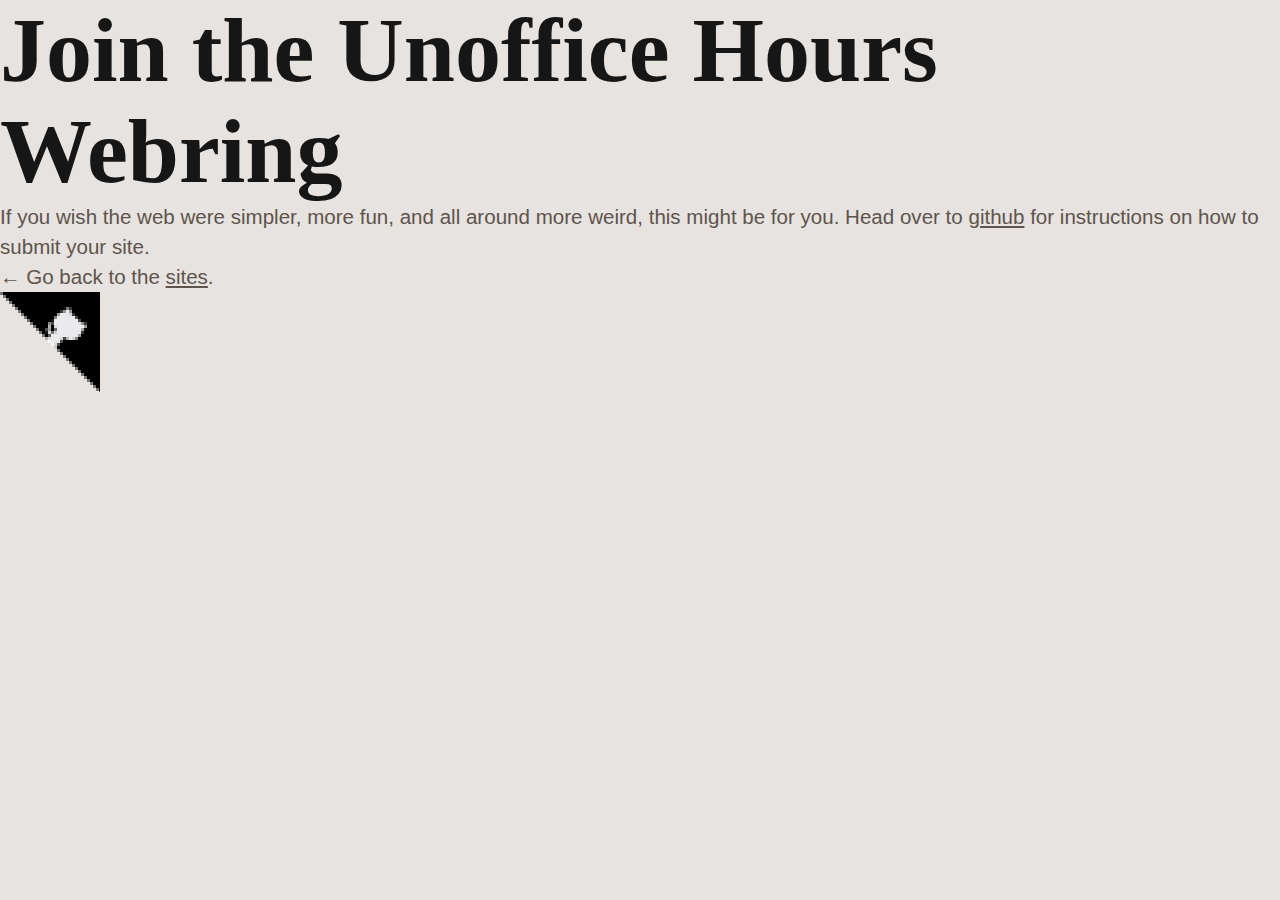
<file: join.html>
<html lang="en">
<head>
    <meta charset="UTF-8">
    <meta name="viewport" content="width=device-width, initial-scale=1.0">
    <title>Join the Unoffice Hours Webring</title>
    <meta name="description" content="Instructions on how to join the Unoffice Hours Webring. Because the web needs a little more weird.">
    <link rel="icon" type="image/png" href="/favicon.png" sizes="16x16" />
    <link rel="icon" type="image/x-icon" href="/favicon.ico" />
    <link rel="stylesheet" href="/style.css">
    <link href="https://fonts.googleapis.com/css2?family=VT323&display=swap" rel="stylesheet">
</head>
<body>
    <h1>Join the Unoffice Hours Webring</h1>
    <div class="content">
        <p>If you wish the web were simpler, more fun, and all around more weird, this might be for you. Head over to <a href="https://github.com/websmyth/unoffice-hours-webring">github</a> for instructions on how to submit your site.</p>
        <p>&larr; Go back to the <a href="/">sites</a>.</p>
    </div>
    <a href="https://github.com/websmyth/unoffice-hours-webring">
        <img class="github"  src="/github.gif" alt="Join the Unoffice Hours Webring on Github" height="100" width="100" />
    </a>
</body>
</html>
</file>
<file: style.css>
:root {
    --color-bg: #e6e3e0;
    --color-heading: #161616;
    --color-text: #5e544b;
    --color-btn: #d3cec9;
    --color-btn-alt: #f0f0f0;
    --sans:  neue-haas-unica, Helvetica, Arial, sans-serif; 
    --serif: kepler-std-semicondensed-dis, 'Times New Roman', Times, Georgia, serif;
    --letter-spacing: 0.02em;
    --line-height: 1.45;
    --line-height-s: 1.1;
    --medium-weight: 500;
    --border-thickness: 0.1rem;
    --transition: all ease-in-out 0.3s;
    /* Modular scale: https://www.modularscale.com/?18&px&1.2 */
    --font-size-8xl: calc(5.8rem + 0.2vw); /* 93px */
    --font-size-7xl: calc(4.83rem + 0.2vw); /* 77px */
    --font-size-6xl: calc(4rem + 0.2vw); /* 65px */
    --font-size-5xl: calc(3.35rem + 3vw); /* 54px */
    // --font-size-4xl: calc(2.79rem + 0.2vw); /* 45px */
    // --font-size-3xl: calc(2.33rem + 0.2vw); /* 37px */
    // --font-size-2xl: calc(1.94rem + 0.2vw); /* 31px */
    // --font-size-xl: calc(1.62rem + 0.2vw); /* 26px */
    --font-size-l: calc(1.35rem + 0.2vw); /* 22px */
    --font-size: calc(1.125rem + 0.2vw);
    --font-size-s: calc(0.9rem + 0.2vw);
    --font-size-xs: calc(0.8rem + 0.2vw);
    // --font-size-2xs: calc(0.7rem + 0.2vw);

    --width: 70rem;
    --max-width: min(var(--width), calc(100% - var(--layout-space)));
    --max-width-content: min(30em, 100%);
    --space-5xl: 5em;
    --space-4xl: 3em;
    --space-3xl: 2em;
    --space-2xl: 1.5em;
    --space-xl: 1.25em;
    --space-l: 1.125em;
    --space: 1em;
    --space-s: 0.7em;
    --space-xs: 0.5em;
    --space-2xs: 0.3em;
    --space-3xs: 0.2em;
    --space-4xs: 0.1em;
    --layout-space-3xl: calc(6rem + 10vw);
    --layout-space-2xl: calc(6rem + 6vw);
    --layout-space-xl: calc(6rem + 4vw);
    --layout-space-l: calc(6rem + 3vw);
    --layout-space-m: calc(6rem + 1vw);
    --layout-space: calc(3rem + 2vw);
}

/**
 * Reset
 */

/* Box sizing rules */
*,
*::before,
*::after {
    box-sizing: border-box;
}

/* Remove default margin */
body,
h1,
h2,
h3,
h4,
p,
li,
figure,
figcaption,
blockquote,
dl,
dd {
    margin: 0;
}

/* Smooth scrolling */
html {
    scroll-behavior: smooth;
}

/* Set core body defaults */
body {
    min-height: 100vh;
}

/* A elements that don't have a class get default styles */
a:not([class]) {
    text-decoration-skip-ink: auto;
}

/* Remove all animations and transitions for people that prefer not to see them */
@media (prefers-reduced-motion: reduce) {
    * {
        animation-duration: 0.01ms !important;
        animation-iteration-count: 1 !important;
        transition-duration: 0.01ms !important;
        scroll-behavior: auto !important;
    }
}

/**
 * Styles
 */
/* Base */
body {
    padding-bottom: var(--space-5xl);
    font-family: var(--sans);
    text-rendering: optimizeSpeed;
    font-kerning: normal;
    -moz-font-feature-settings: "kern", "liga", "clig", "calt";
    -ms-font-feature-settings: "kern", "liga", "clig", "calt";
    -webkit-font-feature-settings: "kern", "liga", "clig", "calt";
    font-feature-settings: "kern", "liga", "clig", "calt";
    background-color: var(--color-bg);
    color: var(--color-text);
    line-height: var(--line-height);
    font-size: var(--font-size);
}
.wrapper {
    max-width: var(--max-width);
    margin-right: auto;
    margin-left: auto;
}
.flow > * + * {
    margin-top: var(--space);
}
article {
    max-width: var(--max-width-content);
}
header {
    margin-top: var(--space-4xl);
}
/* Type */
h1, 
h2 {
    color: var(--color-heading);
    line-height: var(--line-height-s);
}
h1 {
    font-family: var(--serif);
    font-size: var(--font-size-5xl);
}
h2 {
    font-size: var(--font-size-s);
    font-weight: var(--medium-weight);
    text-transform: uppercase;
    letter-spacing: var(--letter-spacing);
    text-decoration: none;
    line-height: 1;
}
/* Content */
.subhead {
    margin-top: var(--space-s);
    font-size: var(--font-size-l);
}
section {
    margin-top: var(--layout-space);
    border-top: var(--border-thickness) solid var(--color-btn);
    padding-top: var(--space-4xl);
}
h2 + * {
    margin-top: var(--space-xl);
}
.flow * + h2 {
    margin-top: var(--space-5xl);
}
.buttons {
    margin-top: var(--space);
}
.button {
    display: inline-block;
    margin-top: var(--space);
    margin-right: var(--space-s);
    border: var(--border-thickness) solid var(--color-btn);
    padding: var(--space) var(--space-3xl);
    background-color: var(--color-btn);
    font-size: var(--font-size-xs);
    font-weight: var(--medium-weight);
    text-transform: uppercase;
    letter-spacing: var(--letter-spacing);
    text-decoration: none;
    line-height: 1;
}
.buttonAlt {
    border-color: var(--color-btn-alt);
    background-color: var(--color-btn-alt);
}
.button:hover,
.button:active {
    border-color: var(--color-text);
    background-color: var(--color-text);
    color: var(--color-bg);
}
.peopleList {
    list-style-type: none;
    padding: unset;
    columns: 20em auto;
}
.peopleList li {
    margin-top: var(--space-2xs);
    font-size: var(--font-size);
}
.peopleList li::before {
    display: inline-block;
    margin-right: var(--space-2xs);
    content: '\2192';
}
.peopleList a {
    text-decoration: none;
}
.peopleList a:hover {
    text-decoration: underline;
}
a {
    color: var(--color-text);
    transition: var(--transition);
}
a:hover,
a:active {
    color: var(--color-heading);
}
a:focus {
    outline: var(--border-thickness) solid var(--color-text);
    background-color: var(--color-btn-alt);
}
</file>
